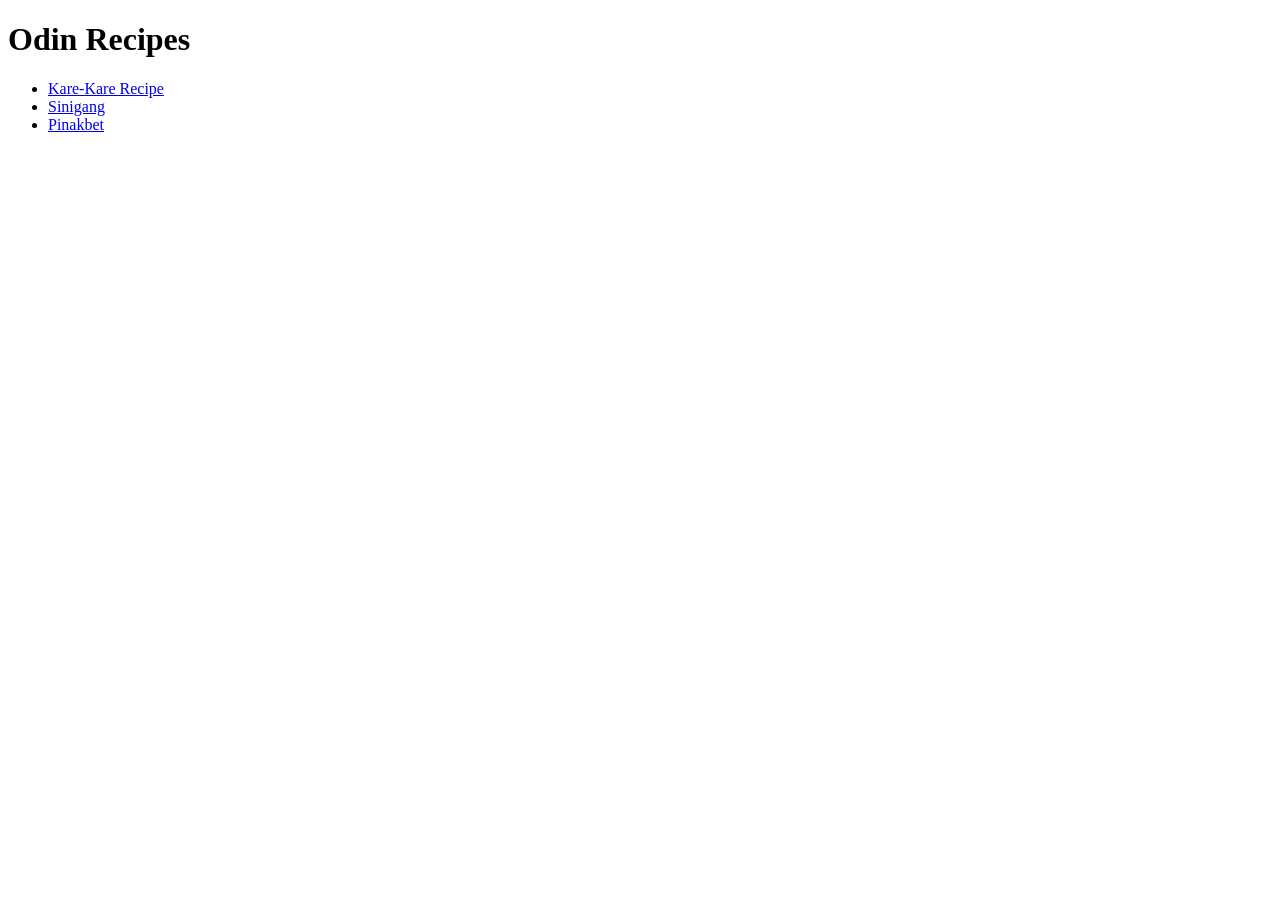
<file: index.html>
<!DOCTYPE html>
<html lang="en">
<head>
   <meta charset="UTF-8">
   <meta name="viewport" content="width=device-width, initial-scale=1.0">
   <title>Recipes of my Favorite Foods!</title>
</head>
<body>
   <h1>Odin Recipes</h1>
   <ul>
      <li>
         <a href="recipes/kare-kare.html">Kare-Kare Recipe</a>
      </li>
      <li>
         <a href="recipes/sinigang.html">Sinigang</a>
      </li>
      <li>
         <a href="recipes/pinkabet.html">Pinakbet</a>
      </li>
   </ul>
</body>
</html>
</file>
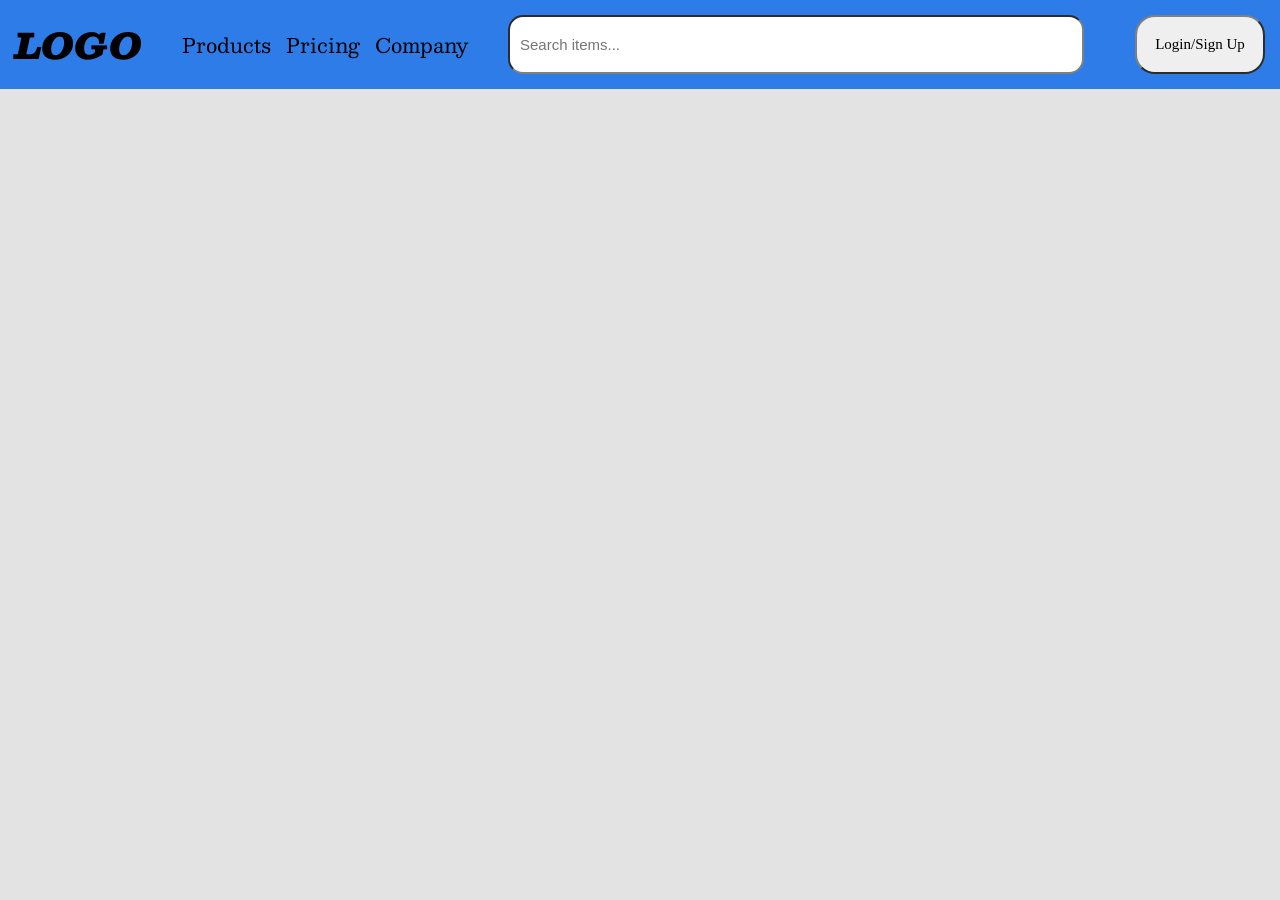
<file: practice/index.html>
<!DOCTYPE html>
<html lang="en">
<head>
   <meta charset="UTF-8">
   <meta name="viewport" content="width=device-width, initial-scale=1.0">
   <link rel="stylesheet" href="style.css">
   <title>Navigation Bar Practice</title>
</head>
<body>
   <div class="container">
      <div class="logo">LOGO</div>
      <div class="tabs">
         <div class="item">Products</div>
         <div class="item">Pricing</div>
         <div class="item">Company</div>
      </div>
      <input type="text" placeholder="Search items...">
      <button>Login/Sign Up</button>
   </div>
</body>
</html>
</file>
<file: practice/style.css>
@import url('https://fonts.googleapis.com/css2?family=Besley:ital,wght@0,400;1,900&display=swap');

body {
   background-color: rgb(227, 227, 227);
   font-family: Besley, serif;
   margin: 0;
   display: flex; 
   flex-direction: column;
   height: 100vh;
}

.container, .tabs {
   display: flex;
}

.container {
   background-color: rgb(46, 124, 232);
   padding: 15px;
}

.logo {
   font-size: 35px;
   font-weight: 900;
   font-style: italic;
   margin-right: 40px;
}

.tabs {
   font-size: 20px;
   margin-right: 40px;
   justify-content: center;
   align-items: center;
   gap: 15px;
}

input {
   width: 560px;
   font-size: 15px;
   padding-left: 10px;
   display: flex;
   justify-content: center;
   align-items: center;
   border-radius: 15px;
   border-color: gray;
}

button {
   width: 130px;
   font-family: Belsey, serif;
   font-size: 15px;
   margin-left: auto;
   justify-content: center;
   align-items: center;
   border-radius: 20px;
   border-color: gray;
}

button:hover {
   cursor: pointer;
}
</file>
